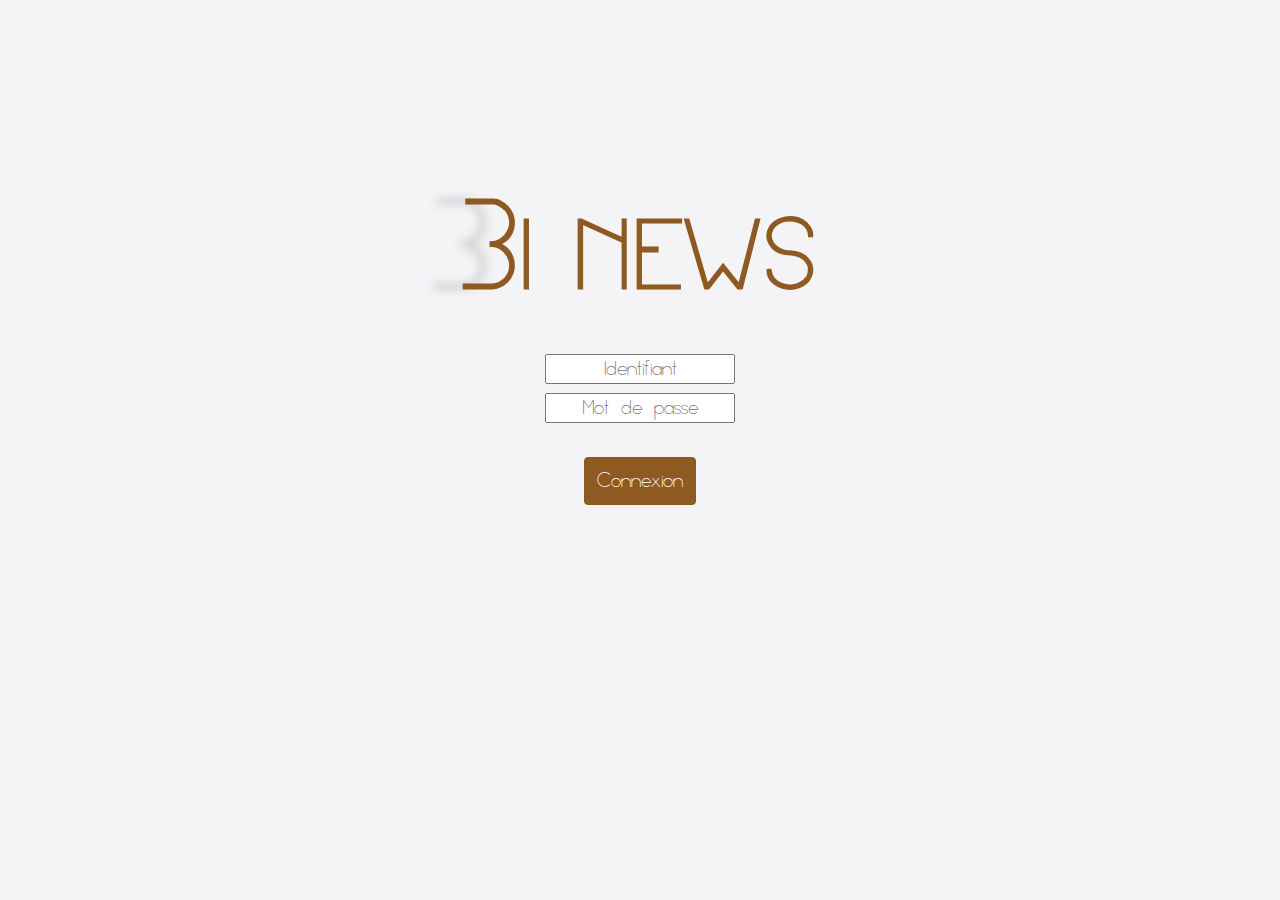
<file: index.html>
<!DOCTYPE html>
<!--
To change this license header, choose License Headers in Project Properties.
To change this template file, choose Tools | Templates
and open the template in the editor.
-->
<html>
    <head>
        <title>PROJECT POISSON</title>
        
        <meta charset="UTF-8">
        <meta name="viewport" content="width=device-width, initial-scale=1.0">
        <link rel="stylesheet" type="text/css" href="css/reset.css">
        <link rel="stylesheet" type="text/css" href="css/bootstrap.css">
        <link rel="stylesheet" type="text/css" href="css/font-awesome.css">
        <link rel="stylesheet" type="text/css" href="css/style.css">
    </head>
    <body>
        <div>
            <div class="titre">
                <h1><span>3</span>I NEWS</h1>
            </div>
            <div class="container">
                <form id="connexion" action="#" method="POST">
                    <input name="login" type="text" placeholder="Identifiant">
                    <input name="password" type="password" placeholder="Mot de passe">
                    <button type="submit" class="btn btn-primary">Connexion</button>
                </form>
            </div>
        </div>
        
    </body>
</html>
</file>
<file: css/style.css>
@font-face{
    font-family:Arual;
    src:url(../fonts/Arual.ttf);
}
@font-face{
    font-family:minimal;
    src:url(../fonts/minimal.otf);
}
body{
    font-size:24px;
    font-family: minimal;
    font-weight:500;
    text-align:center;
    background-color: #f4f4f7;
    cursor: default;
    min-width:800px;
}

header{
    position:relative;
    text-align:center;
    padding-left:100px;
    padding-right:100px;
    font-family:Arual;
    border-top:solid 40px;
    border-top-color: rgb(143, 89, 34);
    height:125px;
    min-width:1320px;
}
header h2{
    float:left;
    font-size:2em;
    color:rgb(143, 89, 34);
    font-weight:bold;
}
.nomPage{
    float:left;
    font-size:1.5em;
    display:block;
    position:relative;
    margin-top:21px;
    margin-left: 40px;
    font-weight:600;
}
.utilisateur{
    font-family: minimal;
    float:right;
    position:relative;
    font-size:1.2em;
    margin-top:34px;
}
#logout{
    margin-left:20px;
    font-size: 0.8em;
    color:rgb(204, 204, 207);
    transition:color 0.7s ease;
}
#logout:hover, #logout:active{
    color:rgb(143, 89, 34);
    cursor:pointer;
}
nav{
    background-color:rgb(204, 204, 207);
    font-size:1.5em;
    text-transform:uppercase;
    font-weight:500;
    letter-spacing: 2px;
    line-height:1.5em;
    min-width:1320px;
}
nav ul li{
    display:inline-block;
    padding-right:20px;
    padding-left:20px;
    padding:10px;
    width:200px;
    
}
nav a{
    color:black;
    
}
nav li:hover{
    background-color:rgb(143, 89, 34);
    cursor:pointer;
}
nav li:hover a{
    color:white;
    text-decoration:none;
}
div{
    position:relative;
    display:block;
    text-align:center;
    width:auto;
    margin-left:auto;
    margin-right:auto;
}
.titre{
    margin-top:200px;
}
h1 {
    font-family: Arual;
    font-size:4em;
    color :rgb(143, 89, 34);
    margin-bottom:0.5em;
    font-weight:bold;
    margin-left:auto;
    margin-right: auto;
}
h1 span{
    text-shadow: -.3em 0px 10px rgb(204, 204, 207);
}

.container{
    position:relative;
    display:block;
    width:auto;
    margin-left:auto;
    margin-right:auto;
}
input{
    display:block;
    margin-bottom: 15px;
    margin-left:auto;
    margin-bottom:0.4em;
    margin-right:auto;
    line-height:1em;
    text-align: center;
    font-size:1em;
    
}

.btn-primary 
 {
  font-size:1em;
  color: #fff;
  background-color:rgb(143, 89, 34) ;
  border-color: rgb(135, 89, 26);
  transition: background-color 0.5s ease;
}
.btn-primary:hover, 
.btn-primary:active,
/*.btn-primary.active,*/
.btn-primary:focus/*, 
/*.btn-primary.focus*/{
  color: #fff;
  background-color: rgb(167, 85, 2);
  border-color: rgb(225, 206, 154);
  
}
#connexion .btn-primary{
    margin-top:1em;
}
#control{
    width:100%;
    min-width:1320px;
}
.info{
    display:block;
    margin:20px;
    margin-left:40px;
    padding:10px;
    line-height:0.9em;
    font-size:0.9em;
    text-align:left;
    margin-bottom:0px;
    width:80%;
    min-width:800px;
}
.info .btn-primary{
    margin-left:100px;
    right:0px;
    color:black;
    font-size:0.8em;
    border-radius:0px;
    transition: none;
}
.info .btn-primary:hover{
    color:white;
}
.info i{
    color:rgb(167, 85, 2);
}
.info p{
    display:inline-block;
}
#live{
    margin-right:70px;
}
#live:hover{
    cursor:pointer;
}
#live i+i{
    color: rgb(204, 204, 207);
}
#diffusion{
    position:static;
    margin-top:50px;
    margin-left:70px;
    overflow-y:auto;
    float:left;
    display:inline-block;
    width:60%;
    min-width:800px;
    min-height:200px;
    height:55vh;
    font-size:1.2em;
}
#diffusion::-webkit-scrollbar, #lst_news::-webkit-scrollbar {
    width: 10px;
}

#diffusion::-webkit-scrollbar-track , #lst_news::-webkit-scrollbar-track{
    -webkit-box-shadow: inset 0 0 40px rgba(204, 204, 207, 0.5); 
    border-radius: 10px;
}

#diffusion::-webkit-scrollbar-thumb , #lst_news::-webkit-scrollbar-thumb{
    border-radius: 10px;
    -webkit-box-shadow: inset 0 0 50px rgb(167, 85, 2); 
}

#diffusion .table span{
    color:rgb(143, 89, 34);
}
#diffusion .table span:hover{
    color:rgb(167, 85, 2);
    cursor:pointer;
}
#diffusion .table td{
    width:80px;
    line-height:150px;
    border-top-color:rgb(204, 204, 207);
    height:120px;
}
#diffusion .table tr td:nth-child(2){
    width:auto;
}
#lst_news{
    position:relative;
    right:0px;
    margin-right:50px;
    width:25%;
    height:55vh;
    margin-top:50px;
    overflow-y:auto;
}
</file>
